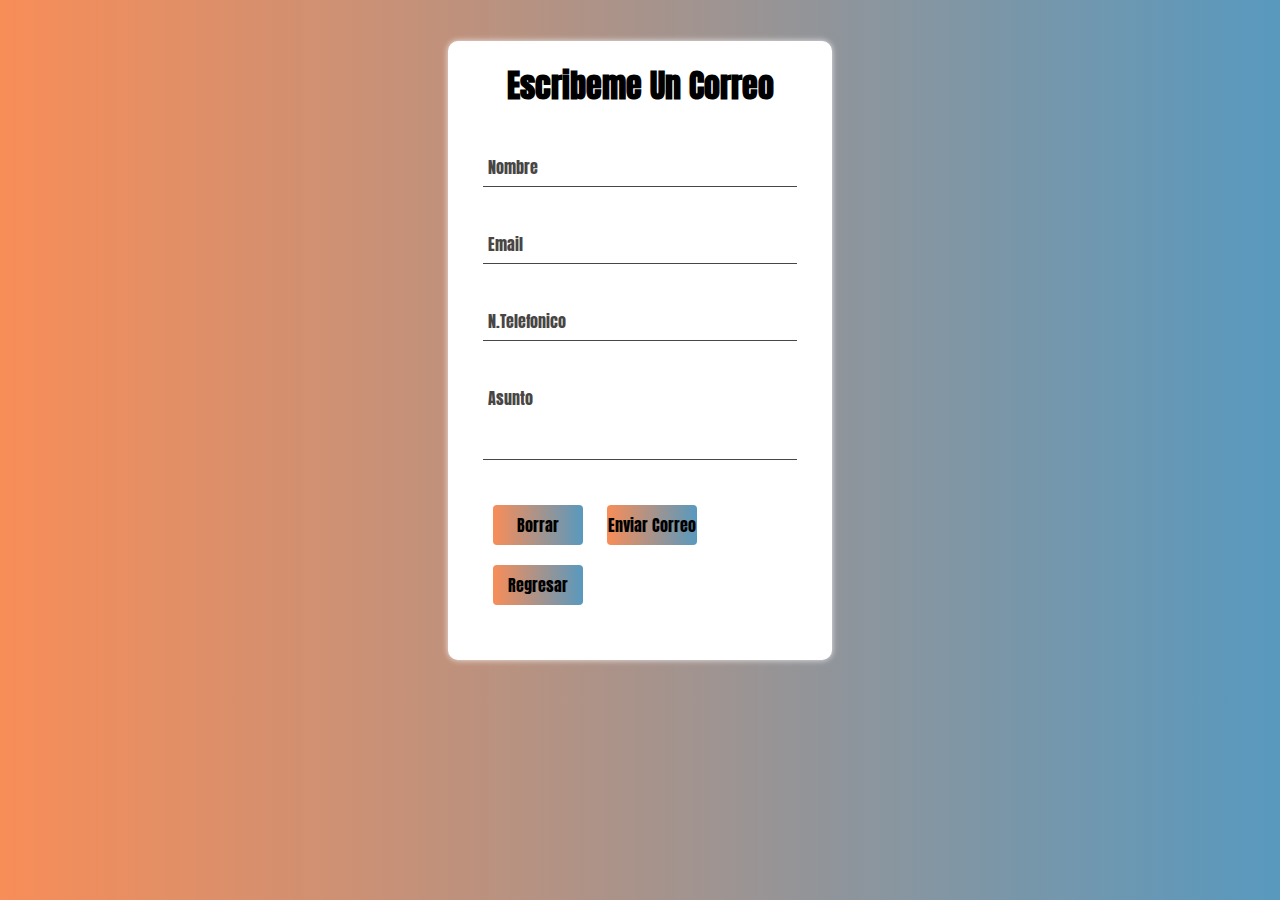
<file: formulario.html>
<!DOCTYPE html>
<html lang="es">
<head>
    <meta charset="UTF-8">
    <meta name="viewport" content="width=device-width, initial-scale=1.0">
    <title>Envio De Correo</title>
    <link rel="stylesheet" href="forestilos.css">
    <link rel="preconnect" href="https://fonts.gstatic.com">
    <link href="https://fonts.googleapis.com/css2?family=Anton&display=swap" rel="stylesheet">
</head>
<body>
    <form action="fcorreo.php" method="POST">
            <h1>Escribeme Un Correo</h1>
            
            <div class="grupo">
                <input type="text" name="nombre" id="" required><span class="barra"></span>
                <label>Nombre</label>
            </div>

            <div class="grupo">
                <input type="email" name="email" id="" required><span class="barra"></span>
                <label>Email</label>
            </div>

            <div class="grupo">
                <input type="text" name="telefono" id="" required><span class="barra"></span>
                <label>N.Telefonico</label>
            </div>

            <div class="grupo">
                <textarea name="asunto" id="" rows="3" required></textarea><span class="barra"></span>
                <label>Asunto</label>
            </div>

            <div class="grupo">
                <button type="reset">Borrar</button>

                <button type="submit">Enviar Correo</button>

                <button type="submit"><a class="regresar" href="index.html">Regresar</a></button>
            </div>
            

            

    </form>
    
</body>
</html>
</file>
<file: forestilos.css>
:root{
    --colorTextos: #494545;
}

*, ::before, ::after{
    margin: 0;
    padding: 0;
    box-sizing: border-box;
}

body{
    font-family: 'Anton', sans-serif;
    background: hsla(202, 83%, 36%, 0.774);  
    /* fallback for old browsers */
    background: linear-gradient(to right, hsla(20, 92%, 53%, 0.712), hsla(202, 81%, 23%, 0.719));  
    /* Chrome 10-25, Safari 5.1-6 */
    background: linear-gradient(to right, hsla(20, 92%, 53%, 0.726), hsla(202, 82%, 35%, 0.699)); 
    /* W3C, IE 10+/ Edge, Firefox 16+, Chrome 26+, Opera 12+, Safari 7+ */
    width: 100%;
    height: 700px;
    display: flex;
    justify-content: center;
    align-items: center;
    position: relative;

}

h1{
    text-align: center;
    margin: 10px 0;
    font-weight: 800;
}

form{
    background: #ffffff;
    width: 30%;
    padding: 10px 0;
    border-radius: 10px;
    box-shadow: 0 0 6px 0 rgba(255, 255, 255, 0.8);
    margin: auto;
   
}    

form .grupo{
    position: relative;
    margin: 35px;
}

input, textarea{
    background: none;
    color: #c6c6c6;
    font-size: 18px;
    padding: 10px 10px 10px 5px;
    display: block;
    width: 100%;
    border: none;
    border-bottom: 1px solid var(--colorTextos);
    resize: none;
}

input:focus, textarea:focus{
    outline: none;
    color: rgb(93, 93, 93);
}

input:focus~label, 
input:valid~label, 
textarea:focus~label, 
textarea:valid~label{
    position: absolute;
    top: -14px;
    font-size: 12px;
    color: rgb(231, 95, 17);
}

label{
    color: var(--colorTextos);
    font-size: 16px;
    position: absolute;
    left: 5px;
    top: 10px;
    transition:  0.4s ease all;
    pointer-events: none;
}

.barra{
    position: relative;
    display: block;
    width: 100%;
}

input:focus~.barra::before,
textarea:focus~.barra::before{
    width: 100%;
}

.barra::before{
    content: '';
    height: 2px;
    width: 0%;
    bottom: 0;
    position: absolute;
    background: linear-gradient(to right, hsla(20, 92%, 53%, 0.712), hsla(202, 81%, 23%, 0.719));
    transition:  0.4s ease all;
    left: 0%;
}

button .regresar{
    color: black;
    text-decoration: none;
    align-items: center;
    display: contents;
}

button{
    font-family: 'Anton', sans-serif;
    background: hsla(202, 83%, 36%, 0.774);  
    /* fallback for old browsers */
    background: linear-gradient(to right, hsla(20, 92%, 53%, 0.712), hsla(202, 81%, 23%, 0.719));  
    /* Chrome 10-25, Safari 5.1-6 */
    background: linear-gradient(to right, hsla(20, 92%, 53%, 0.726), hsla(202, 82%, 35%, 0.699)); 
    /* W3C, IE 10+/ Edge, Firefox 16+, Chrome 26+, Opera 12+, Safari 7+ */
    width: 90px;
    height: 40px;
    border: none;
    color: black;
    border-radius: 4px;
    font-size: 16px;
    margin: 10px;
    cursor: pointer; 
}

@media screen and (max-width:1100px){
    form{
        width: 50%;
    }
}

@media screen and (max-width:600px){
    form{
        width: 60%;
    }
}

@media screen and (max-width:450px){
    form{
        width: 80%;
    }
}

@media screen and (max-width:300px){
    form{
        width: 90%;
    }
}
</file>
